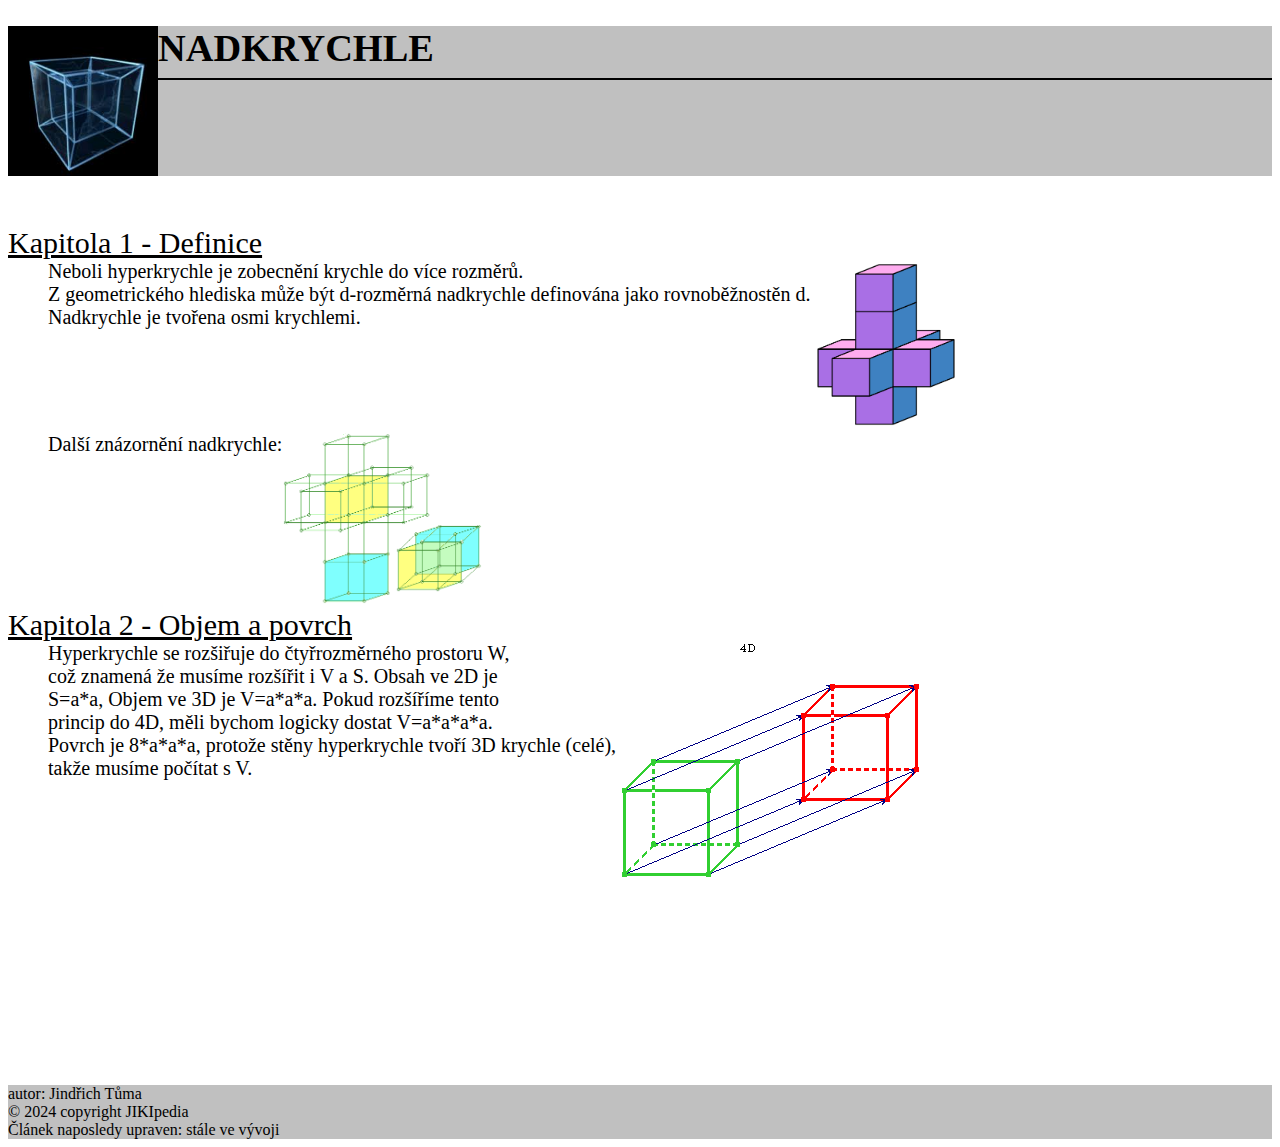
<file: nadkrychle.html>
<!DOCTYPE html>
<html lang="cs">
<head>
    <meta charset="UTF-8">
    <meta name="viewport" content="width=device-width, initial-scale=1.0">
    <title>Nadkrychle</title>
    <link rel="stylesheet" href="stylesh.css">
    <link rel="icon" type="image/jpg" href="nk.jpg">
</head>
<body>
    <header>
        <img src="nk.jpg" id="img1">
        <big><h1 id="h1-1">NADKRYCHLE</h1></big>
        <hr color="black">
        <br>
    </header>
    <main>
        <dl>
            <dt class="t">Kapitola 1 - Definice</dt>
            <dd class="d">Neboli hyperkrychle je zobecnění krychle do více rozměrů.<br>
                Z geometrického hlediska může být d-rozměrná nadkrychle definována jako rovnoběžnostěn d.<br>
                Nadkrychle je tvořena osmi krychlemi.
            </dd>
            <img src="tn.png" id="img2" title="Sít´ nadkrychle"><br>
            <dd class="d">
                Další znázornění nadkrychle:
            </dd>
            <img src="tn2.png" id="img3" title="další sít´ nadkrychle"><br>
            <dt class="t">Kapitola 2 - Objem a povrch</dt>
            <dd class="d">
                Hyperkrychle se rozšiřuje do čtyřrozměrného prostoru W,<br>
                což znamená že musíme rozšířit i V a S. Obsah ve 2D je<br>
                S=a*a, Objem ve 3D je V=a*a*a. Pokud rozšíříme tento<br>
                princip do 4D, měli bychom logicky dostat V=a*a*a*a.<br>
                Povrch je 8*a*a*a, protože stěny hyperkrychle tvoří 3D krychle (celé),<br>
                takže musíme počítat s V.
            </dd>
            <img src="tess.gif">
        </dl>
        
    </main>
    <footer>
        autor: Jindřich Tůma<br>
        &copy; 2024 copyright JIKIpedia<br>
        Článek naposledy upraven: stále ve vývoji
    </footer>
</body>
</html>
</file>
<file: stylesh.css>
#img1{
    margin: 0px;
    width: 150px;
    float: left;
}
header{
    background-color: silver;
    width: 100%;
    height: 150px;
    margin-left: 0px;
}
#h1-1{
    margin-bottom: 0px;
}
.t{
    font-size: 30px;
    text-decoration: underline;
}
.d{
    font-size: 20px;
    float: left;
}
#img2{
    width: 150px;
}
footer{
    margin-top: 200px;
    background-color: silver;
}
#img3{
    width: 200px;
}
main{
    margin-top: 50px;
}
</file>
